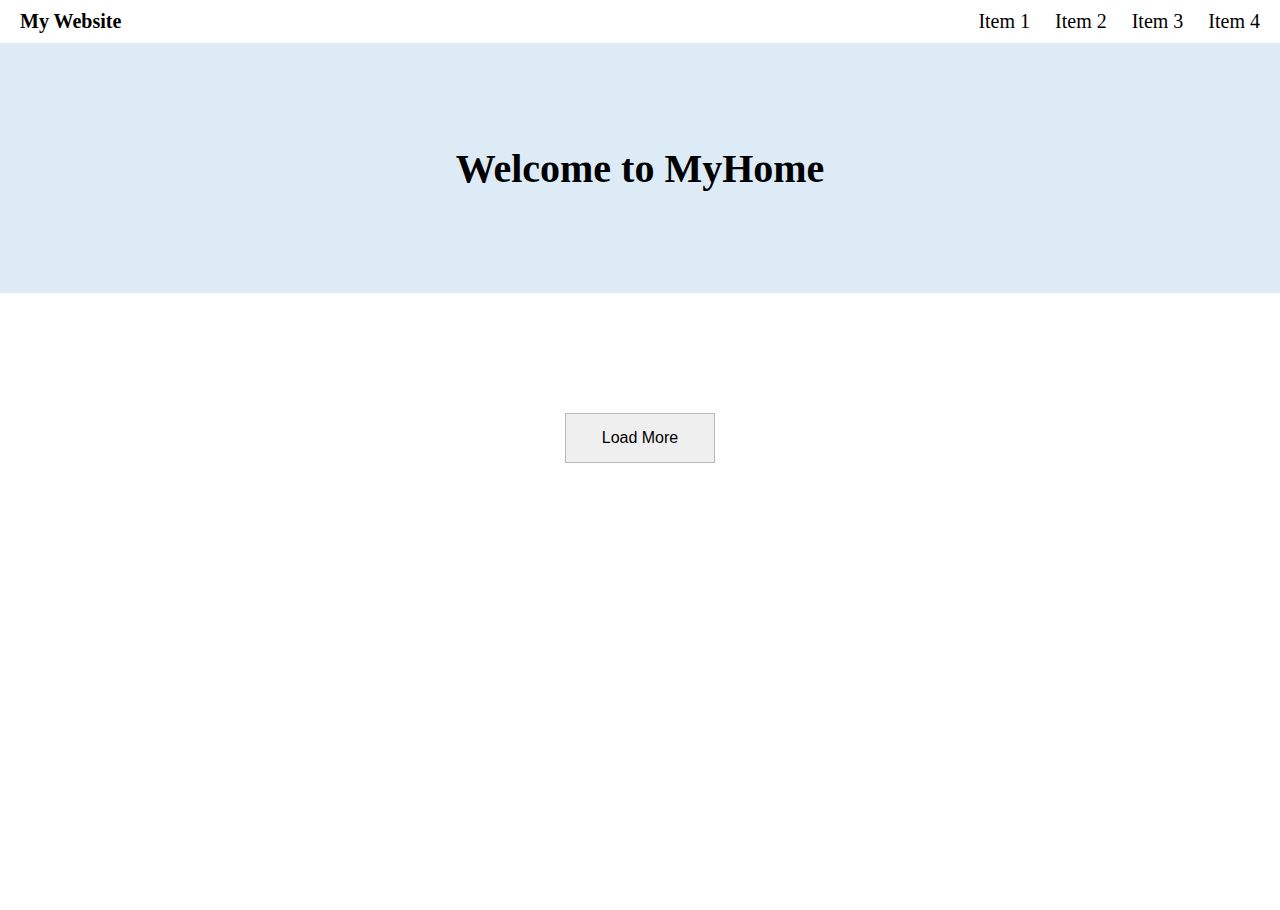
<file: week_3/index.html>
<!DOCTYPE html>
<html lang="en">
  <head>
    <meta charset="UTF-8" />
    <meta name="viewport" content="width=device-width, initial-scale=1.0" />
    <title>My Website</title>
    <link rel="stylesheet" href="styles.css" />
  </head>
  <body>
    <header>
      <nav>
        <h1 class="nav-title">My Website</h1>
        <button class="nav-menu-button">
          <img src="assets/menu_nav_icon.svg" alt="open navigation menu" />
        </button>
        <ul class="nav-list">
          <li><a href="#">Item 1</a></li>
          <li><a href="#">Item 2</a></li>
          <li><a href="#">Item 3</a></li>
          <li><a href="#">Item 4</a></li>
        </ul>
      </nav>
      <div class="header-title-container">
        <h2 class="header-title">Welcome to MyHome</h2>
      </div>
    </header>
    <main>
      <section class="promotion-container"></section>
      <section class="card-container"></section>
      <button class="load-more-button">Load More</button>
    </main>
    <script src="scripts.js"></script>
  </body>
</html>
</file>
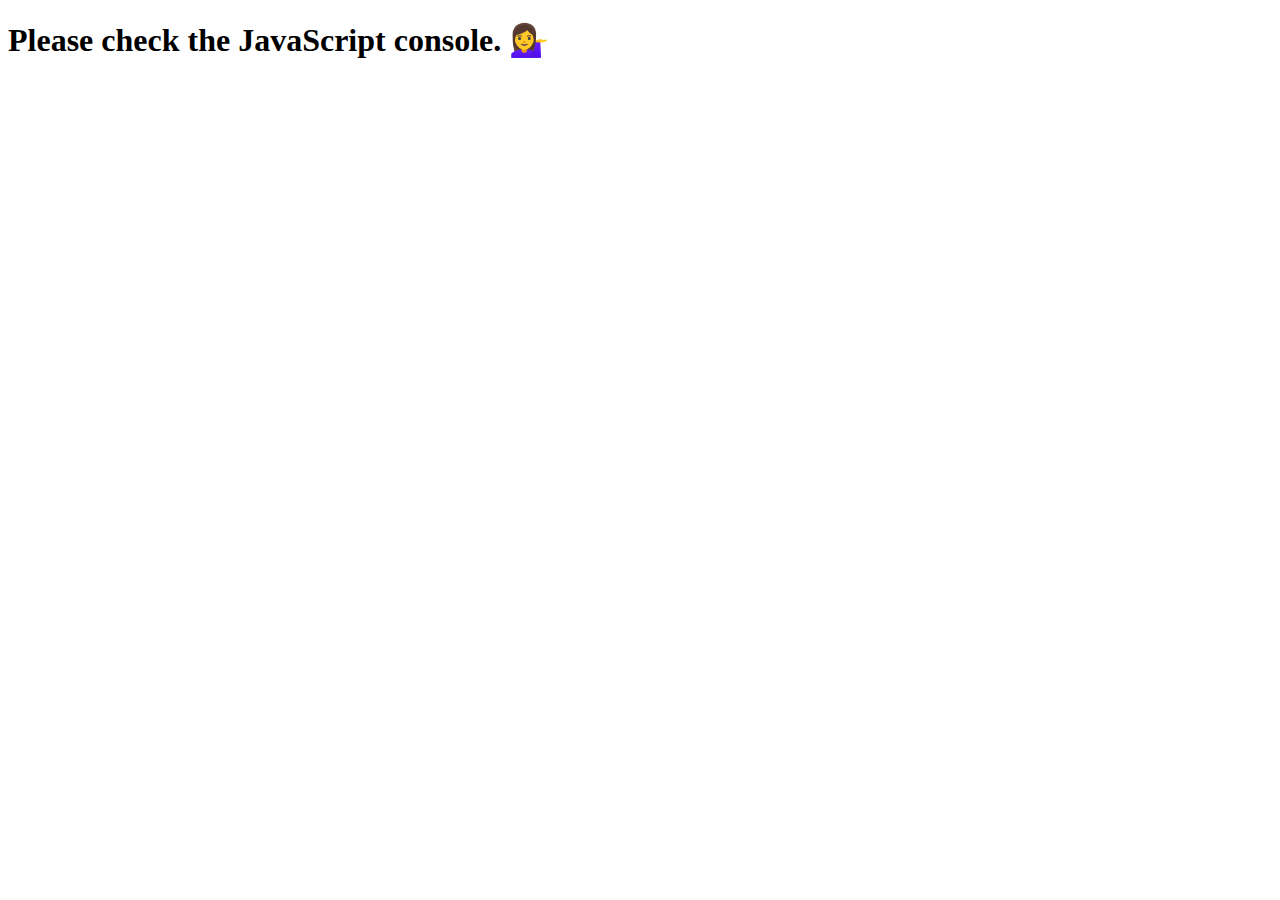
<file: week_2/assignment-2.html>
<!DOCTYPE html>
<html lang="en">
  <head>
    <meta charset="UTF-8" />
    <meta name="viewport" content="width=device-width, initial-scale=1.0" />
    <title>Assignment 2</title>
  </head>
  <body>
    <h1>Please check the JavaScript console. 💁‍♀️</h1>
    <script>
      // Task 1:
      console.log("=== Task 1 ===");
      function findAndPrint(messages, currentStation) {
        // your code here
        const mainLine = [
          "Songshan",
          "Nanjing Sanmin",
          "Taipei Arena",
          "Nanjing Fuxing",
          "Songjiang Nanjing",
          "Zhongshan",
          "Beimen",
          "Ximen",
          "Xiaonanmen",
          "Chiang Kai-Shek Memorial Hall",
          "Guting",
          "Taipower Building",
          "Gongguan",
          "Wanlong",
          "Jingmei",
          "Dapinglin",
          "Qizhang",
          "Xindian City Hall",
          "Xindian",
        ];

        const branchLine = [
          "Songshan",
          "Nanjing Sanmin",
          "Taipei Arena",
          "Nanjing Fuxing",
          "Songjiang Nanjing",
          "Zhongshan",
          "Beimen",
          "Ximen",
          "Xiaonanmen",
          "Chiang Kai-Shek Memorial Hall",
          "Guting",
          "Taipower Building",
          "Gongguan",
          "Wanlong",
          "Jingmei",
          "Dapinglin",
          "Qizhang",
          "Xiaobitan",
        ];

        const currentStationInfo =
          currentStation === "Xiaobitan"
            ? { line: "branch line", index: branchLine.indexOf(currentStation) }
            : { line: "main line", index: mainLine.indexOf(currentStation) };

        if (currentStationInfo.index === -1) {
          console.log("不存在的站名，請重新輸入");
          return;
        }

        const positions = [];
        for (const [key, value] of Object.entries(messages)) {
          if (value.includes("Xiaobitan")) {
            branchLine.forEach((station, index) => {
              if (value.includes(station)) {
                positions.push({
                  name: key,
                  line: "branch line",
                  index: index,
                });
              }
            });
          } else {
            mainLine.forEach((station, index) => {
              if (value.includes(station)) {
                positions.push({
                  name: key,
                  line: "main line",
                  index: index,
                });
              }
            });
          }
        }

        positions.forEach((position) => {
          if (position.line === currentStationInfo.line) {
            position.index = Math.abs(
              position.index - currentStationInfo.index
            );
          } else {
            const transferPoint = mainLine.indexOf("Qizhang");
            position.index =
              Math.abs(position.index - transferPoint) +
              Math.abs(currentStationInfo.index - transferPoint);
          }
        });

        positions.sort((a, b) => a.index - b.index);

        console.log(positions[0].name);
      }
      const messages = {
        Bob: "I'm at Ximen MRT station.",
        Mary: "I have a drink near Jingmei MRT station.",
        Copper: "I just saw a concert at Taipei Arena.",
        Leslie: "I'm at home near Xiaobitan station.",
        Vivian: "I'm at Xindian station waiting for you.",
      };
      findAndPrint(messages, "Wanlong"); // print Mary
      findAndPrint(messages, "Songshan"); // print Copper
      findAndPrint(messages, "Qizhang"); // print Leslie
      findAndPrint(messages, "Ximen"); // print Bob
      findAndPrint(messages, "Xindian City Hall"); // print Vivian

      // Task 2:
      console.log("=== Task 2 ===");
      // your code here, maybe
      const schedule = [];
      function book(consultants, hour, duration, criteria) {
        // your code here
        const startTime = hour;
        const endTime = hour + duration;
        const availableConsultants = consultants.filter((consultant) => {
          // 先找出有預約的顧問
          const appointments = schedule.filter(
            (appointment) => appointment.name === consultant.name
          );
          // 再從有預約的顧問中篩選掉時間重疊的
          const overlap = appointments.some((appointment) => {
            return !(
              endTime <= appointment.unavailable.startTime ||
              startTime >= appointment.unavailable.endTime
            );
          });
          return !overlap;
        });
        if (availableConsultants.length === 0) {
          console.log("No Service");
          return;
        }
        if (criteria === "price") {
          availableConsultants.sort((a, b) => a.price - b.price);
        } else if (criteria === "rate") {
          availableConsultants.sort((a, b) => b.rate - a.rate);
        }
        console.log(availableConsultants[0].name);
        schedule.push({
          name: availableConsultants[0].name,
          unavailable: { startTime, endTime },
        });
      }
      const consultants = [
        { name: "John", rate: 4.5, price: 1000 },
        { name: "Bob", rate: 3, price: 1200 },
        { name: "Jenny", rate: 3.8, price: 800 },
      ];
      book(consultants, 15, 1, "price"); // Jenny
      book(consultants, 11, 2, "price"); // Jenny
      book(consultants, 10, 2, "price"); // John
      book(consultants, 20, 2, "rate"); // John
      book(consultants, 11, 1, "rate"); // Bob
      book(consultants, 11, 2, "rate"); // No Service
      book(consultants, 14, 3, "price"); // John

      // Task 3:
      console.log("=== Task 3 ===");
      function func(...data) {
        // your code here
        const midWords = data.map((name) => {
          return name[Math.floor(name.length / 2)];
        });
        const result = [];
        for (let i = 0; i < midWords.length; i++) {
          const matchWords = midWords.filter((w) => w === midWords[i]);
          if (matchWords.length === 1) {
            result.push(data[i]);
          }
        }
        if (result.length >= 1) {
          console.log(result.toString());
        } else {
          console.log("沒有");
        }
      }
      func("彭大牆", "陳王明雅", "吳明"); // print 彭大牆
      func("郭靜雅", "王立強", "郭林靜宜", "郭立恆", "林花花"); // print 林花花
      func("郭宣雅", "林靜宜", "郭宣恆", "林靜花"); // print 沒有
      func("郭宣雅", "夏曼藍波安", "郭宣恆"); // print 夏曼藍波安

      // Task 4:
      console.log("=== Task 4 ===");
      function getNumber(index) {
        // your code here
        let num = [0];
        for (let i = 1; i <= index; i++) {
          if (i % 3 === 0) {
            num[i] = num[i - 1] - 1;
          } else {
            num[i] = num[i - 1] + 4;
          }
        }
        console.log(num[index]);
      }
      getNumber(1); // print 4
      getNumber(5); // print 15
      getNumber(10); // print 25
      getNumber(30); // print 70

      // Task 5:
      console.log("=== Task 5 ===");
      function find(spaces, stat, n) {
        // your code here
        const seats = spaces.reduce((obj, space, index) => {
          obj[space] = { index: index, stat: stat[index] };
          return obj;
        }, {});

        const filteredSeats = Object.entries(seats).filter(
          ([key, value]) => key >= n && value.stat !== 0
        );
        if (filteredSeats.length > 0) {
          console.log(filteredSeats[0][1].index);
        } else {
          console.log(-1);
        }
      }
      find([3, 1, 5, 4, 3, 2], [0, 1, 0, 1, 1, 1], 2); // print 5
      find([1, 0, 5, 1, 3], [0, 1, 0, 1, 1], 4); // print -1
      find([4, 6, 5, 8], [0, 1, 1, 1], 4); // print 2
    </script>
  </body>
</html>
</file>
<file: week_3/styles.css>
* {
  box-sizing: border-box;
  position: relative;
  min-width: 0;
  font-size: 20px;
}

body {
  min-height: 100dvh;
  font-size: inherit;
  margin: 0;
  padding: 0;
}

nav {
  display: flex;
  justify-content: space-between;
  margin: 0.5rem 1rem;
}

.nav-title {
  margin: 0;
  padding: 0;
}

ul {
  list-style: none;
  margin: 0;
  padding: 0;
}

li {
  display: inline;
  margin-right: 1rem;
}

li:nth-child(4) {
  margin-right: 0;
}

a {
  text-decoration: none;
  color: inherit;
}

.nav-menu-button {
  display: none;
}

.header-title-container {
  background-color: #dcebf5;
  height: 250px;
  display: flex;
  justify-content: center;
  align-items: center;
}

.header-title {
  font-size: 2rem;
  margin: 0 0.5rem;
}

main {
  max-width: 1200px;
  display: flex;
  flex-direction: column;
  align-items: center;
  margin: 1.5rem auto;
}

.promotion-container {
  width: 100%;
  display: grid;
  /* 補償promotion與card排版不同的間距差異 */
  grid-template-columns:
    minmax(0, calc((100% / 6 * 2) - 1.34rem))
    minmax(0, calc(100% / 6 * 2))
    minmax(0, calc((100% / 6 * 2) + 1.34rem));
  gap: 1rem;
  margin: 0.5rem;
}

.promotion {
  background-color: #c8dbe6;
  display: flex;
  height: 50px;
}

.promotion-image {
  width: 80px;
  height: 100%;
  object-fit: cover;
}

.promotion-content {
  display: flex;
  align-items: center;
  padding: 0 0.5rem;
}

.card-container {
  width: 100%;
  display: grid;
  grid-template-columns: 2fr 1fr 1fr 1fr 1fr;
  gap: 1rem;
  margin: 0.5rem;
}

.card {
  margin: 0;
  padding: 0;
  position: relative;
  height: 200px;
}

.favorite-button {
  position: absolute;
  top: 10px;
  right: 10px;
  width: 30px;
  height: 30px;
  opacity: 50%;
  transition: opacity 0.3s ease-in-out;
  pointer-events: auto;
  cursor: pointer;
  z-index: 1;
  border: none;
  background-color: transparent;
  display: flex;
  justify-content: center;
  align-items: center;
  padding: 0;
}

.favorite-button img {
  width: 100%;
  height: 100%;
  object-fit: contain;
  pointer-events: none;
}

.favorite-button:hover {
  opacity: 100%;
}
.favorite-button.active {
  opacity: 100%;
}

.card-image {
  display: block;
  width: 100%;
  height: 100%;
  object-fit: cover;
}

figcaption {
  position: absolute;
  bottom: 0;
  width: 100%;
  text-align: center;
  background-color: rgba(255, 255, 255, 0.5);
  padding: 0.5rem;
  text-overflow: ellipsis;
  overflow: hidden;
  white-space: nowrap;
}

.load-more-button {
  width: 150px;
  height: 50px;
  padding: 0.5rem;
  font-size: 0.8rem;
  cursor: pointer;
  margin-top: 2.5rem;
  border: #bfb7b7 1px solid;
}

@media screen and (min-width: 600px) and (max-width: 1200px) {
  main {
    width: 90%;
  }
  .promotion-container {
    width: 100%;
    grid-template-columns: repeat(2, 1fr);
  }
  .promotion:last-child {
    grid-column: 1 / 3;
  }
  .card-container {
    width: 100%;
    grid-template-columns: repeat(4, 1fr);
  }
  .card-container > .card:last-child:nth-child(4n + 1) {
    grid-column: span 4;
  }

  .card-container > .card:nth-last-child(2):nth-child(4n + 1),
  .card-container > .card:last-child:nth-child(4n + 2) {
    grid-column: span 2;
  }
  .card-container > .card:last-child:nth-child(4n + 3) {
    grid-column: span 2;
  }
}

@media screen and (max-width: 600px) {
  main {
    width: 90%;
  }
  .header-title {
    max-width: 100%;
    text-align: center;
  }

  .promotion-container {
    width: 100%;
    grid-template-columns: 1fr;
  }
  .card-container {
    width: 100%;
    grid-template-columns: 1fr;
  }
  .nav-menu-button {
    border: none;
    background-color: transparent;
    cursor: pointer;
    display: flex;
    justify-content: center;
    align-items: center;
    width: 25px;
    height: 25px;
    padding: 0;
  }
  .nav-menu-button.open {
    z-index: 3;
    position: fixed;
    top: 0.5rem;
    right: 1rem;
  }

  .nav-list {
    display: none;
  }

  .nav-list.open {
    display: block;
    position: fixed;
    top: 0;
    right: 0;
    width: 50%;
    height: 100dvh;
    background-color: #fff;
    z-index: 2;
  }
  .nav-list li {
    display: flex;
    justify-content: center;
    align-items: center;
    margin: 1.5rem 0;
    padding: 0;
  }
}
</file>
